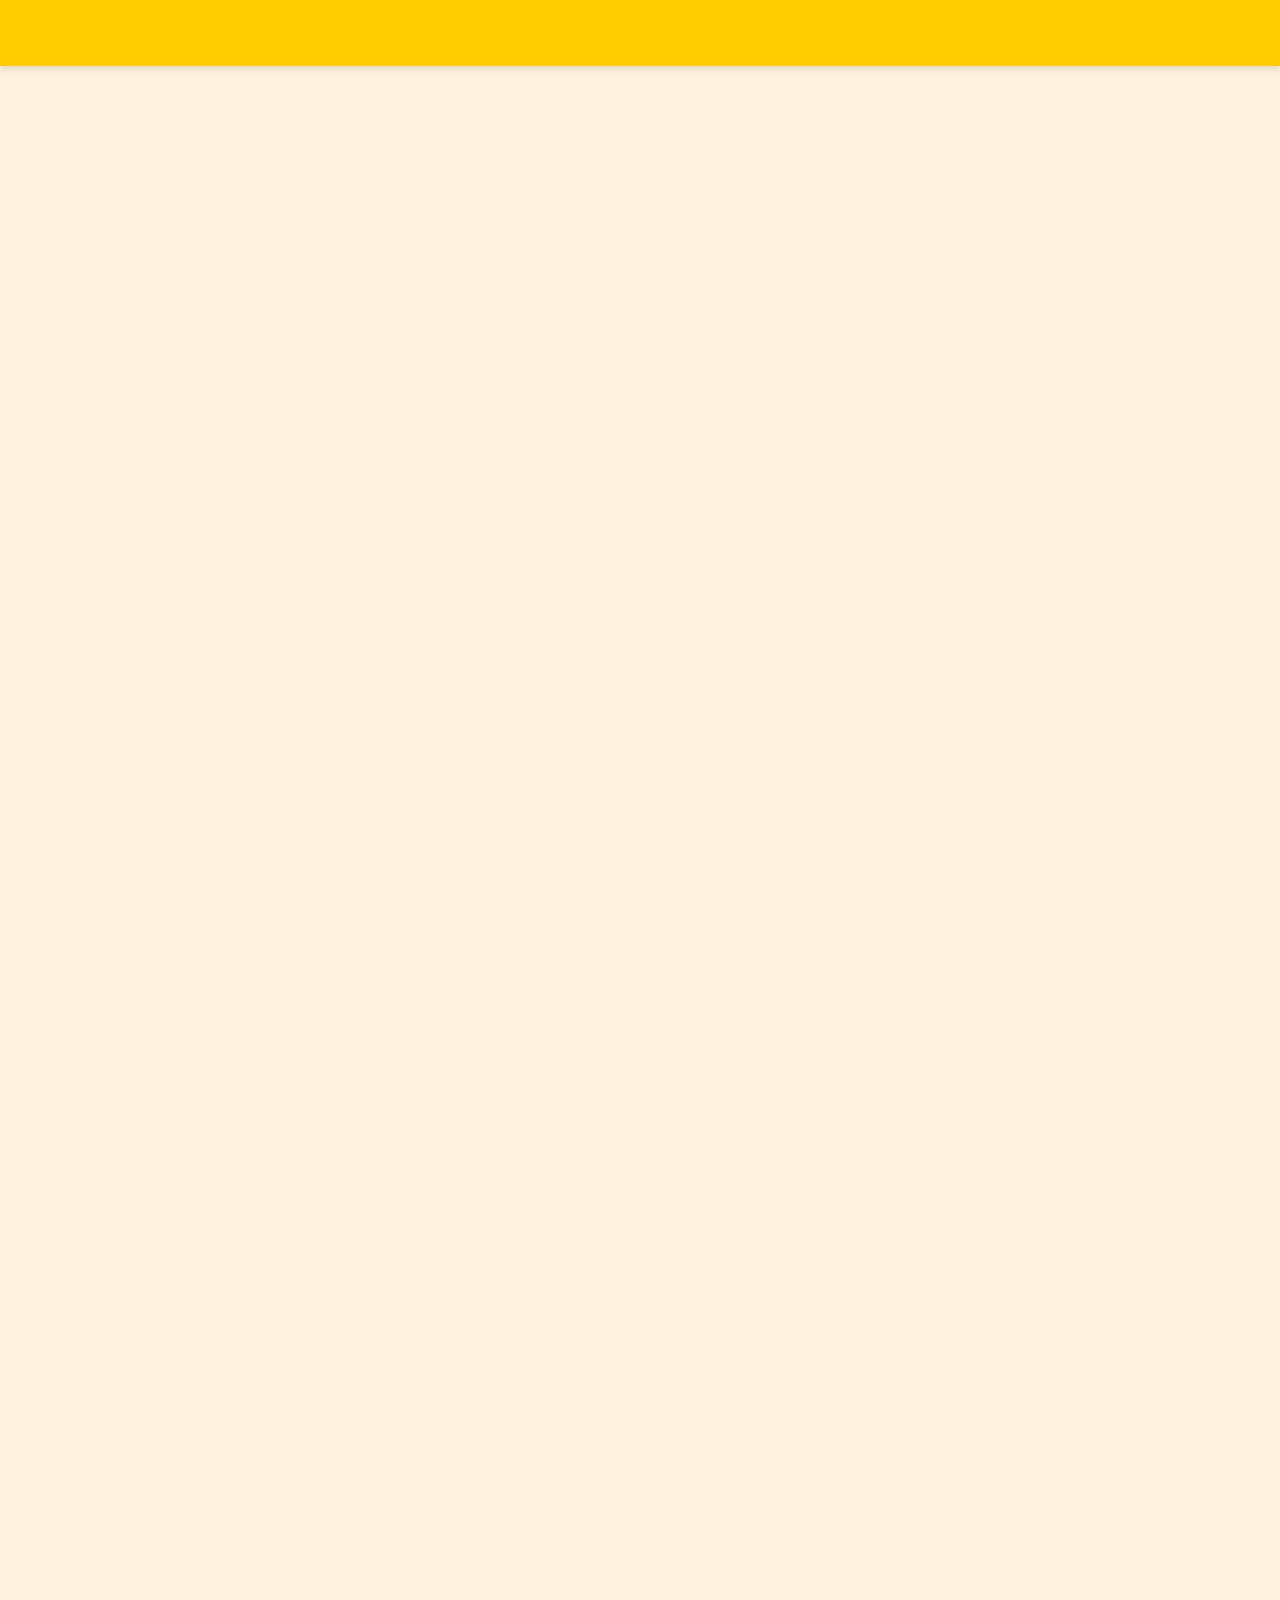
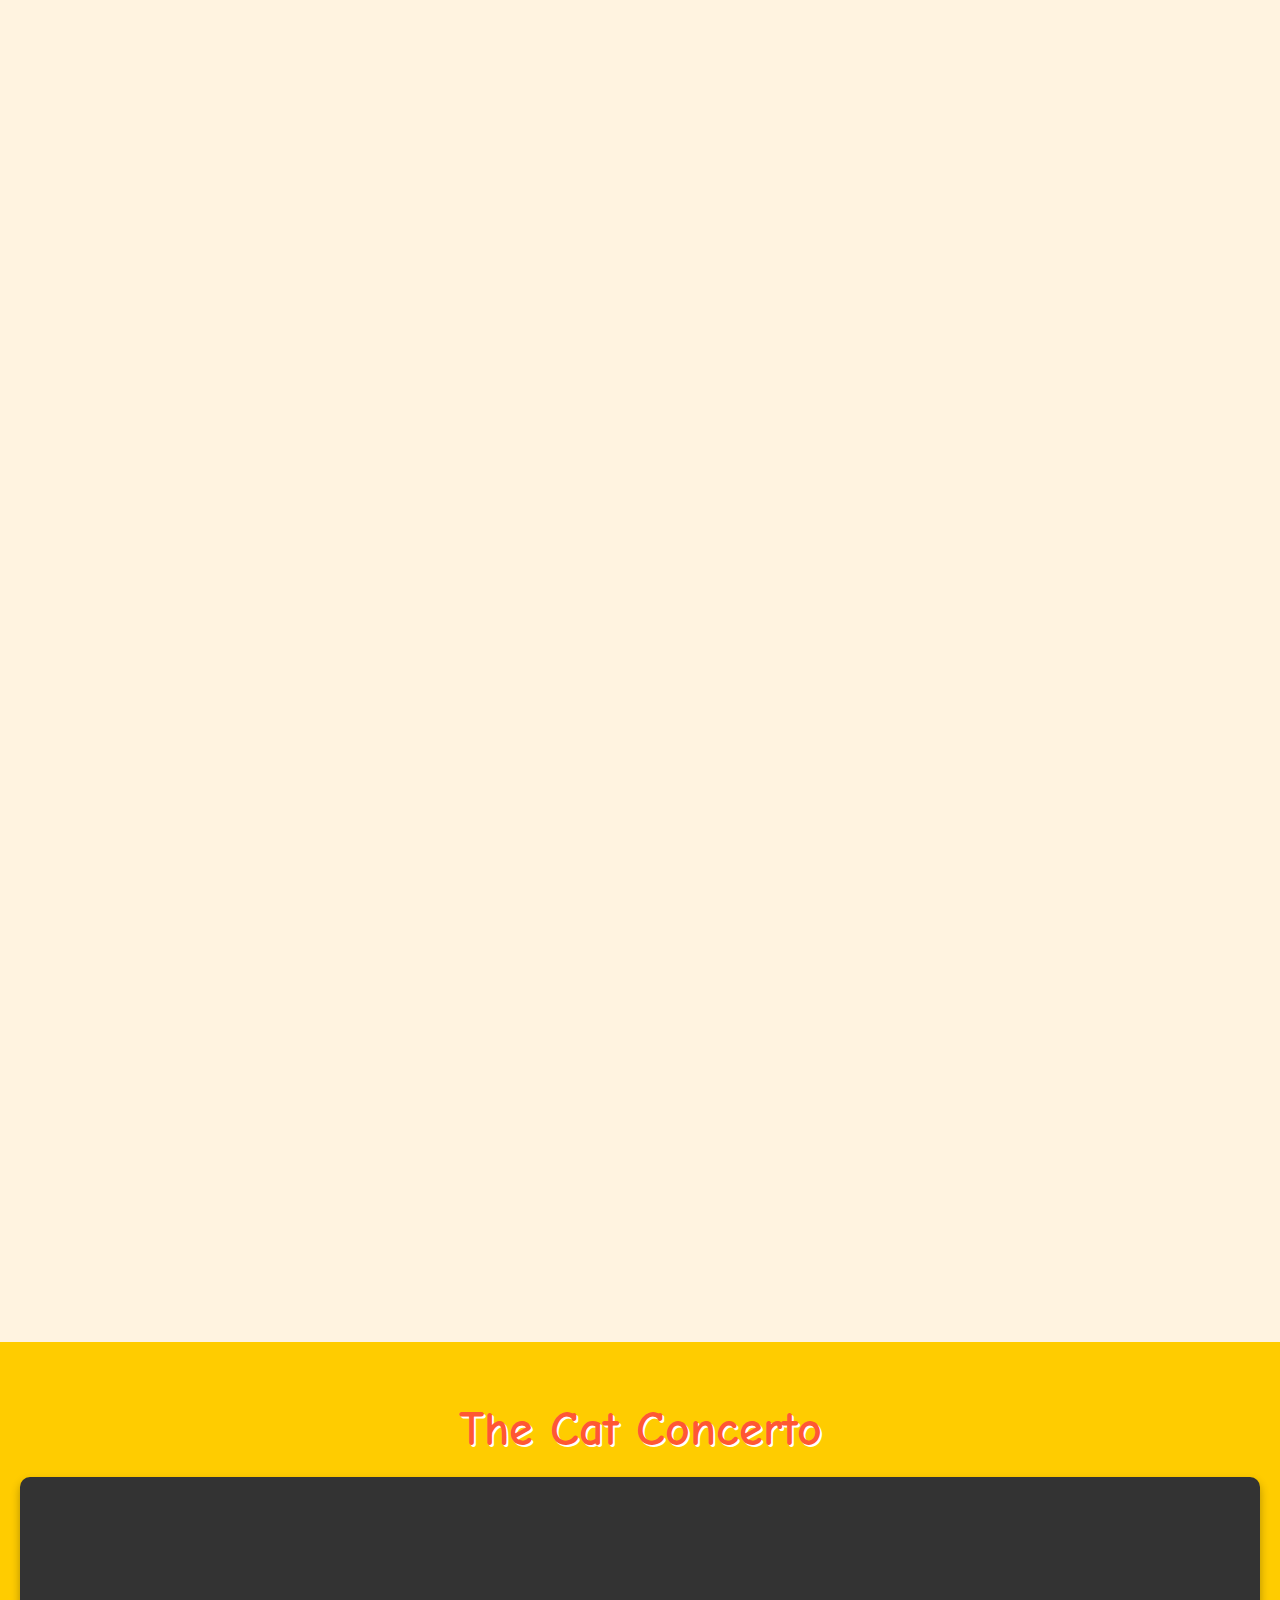
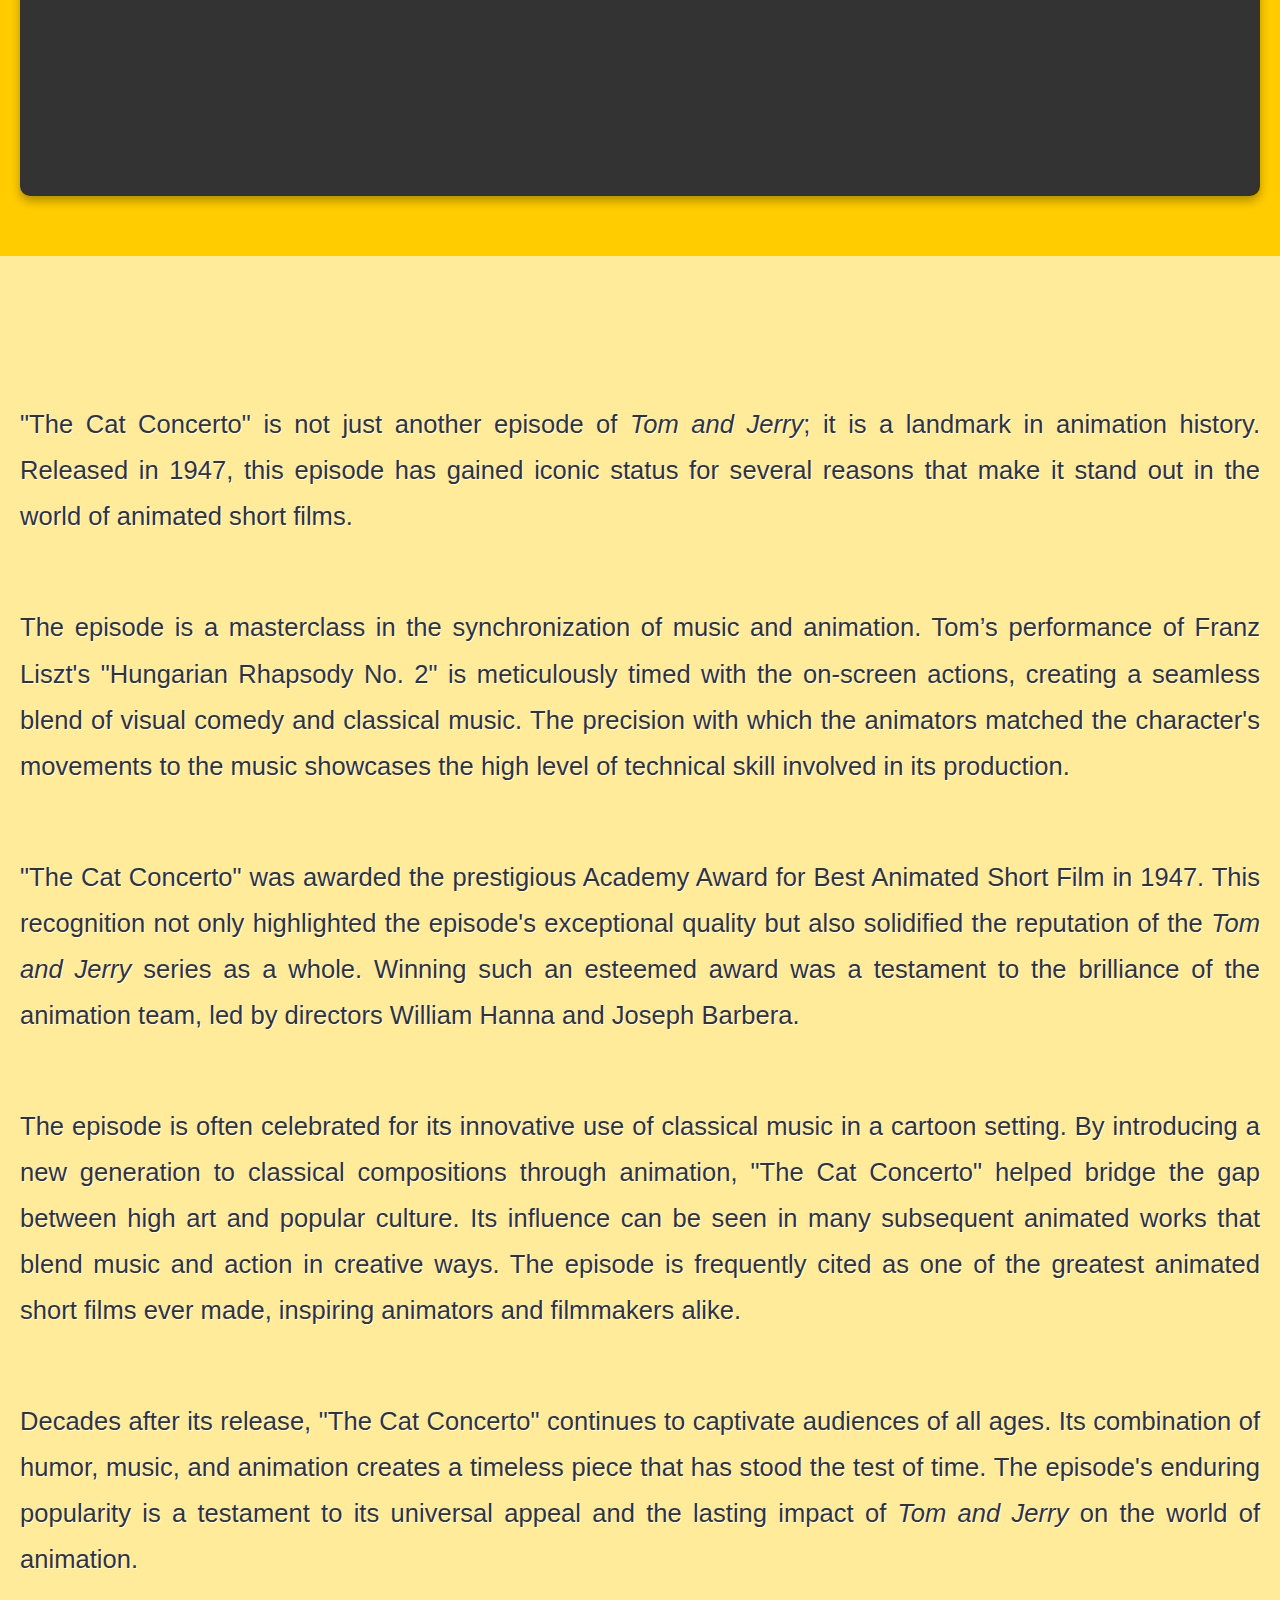
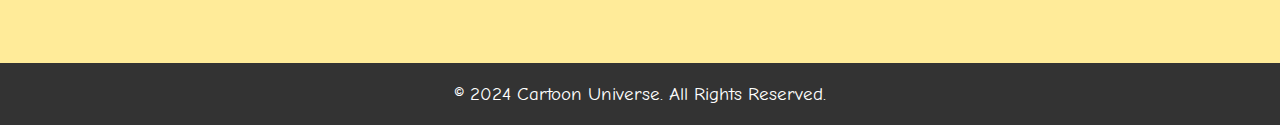
<file: tom-and-jerry.html>
<!DOCTYPE html>
<html lang="en">
<head>
    <meta charset="UTF-8">
    <meta name="viewport" content="width=device-width, initial-scale=1.0">
    <title>Tom and Jerry - The Cat Concerto</title>
    <link rel="stylesheet" href="tom-and-jerry.css">
</head>
<body>
    <header>
        <a href="index.html" class="logo animated-header">🎨 Cartoon Universe</a>
        <nav class="desktop-nav animated-nav">
            <ul>
                <li><a href="index.html">Home</a></li>
                <li><a href="#history">History</a></li>
                <li><a href="#episodes">Episodes</a></li>
            </ul>
        </nav>
        <div class="burger-menu">
    <div class="line"></div>
    <div class="line"></div>
    <div class="line"></div>
</div>
<nav class="mobile-nav">
    <ul>
        <li><a href="index.html">Home</a></li>
        <li><a href="#history">History</a></li>
        <li><a href="#episodes">Episodes</a></li>
    </ul>
</nav>
    </header>

    <section id="history" class="history-section">
        <h1 class="animated-title">The History of Tom and Jerry</h1>
        <div class="history-content animated-content">
            <img src="Images/tom-and-jerry-creation.jpg" alt="Creation of Tom and Jerry">
            <p>
                <em>Tom and </em> is one of the most iconic and enduring animated series in the history of television. Created by William Hanna and Joseph Barbera, the series made its debut in 1940 and quickly became a staple of animated entertainment. The series is known for its slapstick humor, memorable characters, and the eternal cat-and-mouse chase between the protagonists, Tom (the cat) and Jerry (the mouse).
            </p>
        </div>
        
        <h3 class="animated-title">1. The Birth of Tom and Jerry</h3>
        <div class="history-content animated-content">
            <img src="Images/Puss_Gets_The_Boot-ezgif.com-webp-to-jpg-converter.jpg" alt="Puss Gets the Boot">
            <p>
                The creation of <em>Tom and Jerry</em> came during a challenging time for its creators, William Hanna and Joseph Barbera. Both men were working for the animation division at Metro-Goldwyn-Mayer (MGM) in the late 1930s. At that time, MGM was looking for a new hit to rival the success of Walt Disney's Mickey Mouse and Warner Bros.' Looney Tunes. Hanna and Barbera, who had previously collaborated on other projects, decided to create a series that focused on a simple, yet universally relatable concept: the age-old rivalry between a cat and a mouse.
            </p>
            <p>
                The first episode, "Puss Gets the Boot," was released in 1940 and introduced the world to the characters of Tom (then called Jasper) and Jerry (who was initially unnamed). The episode was a hit, earning an Academy Award nomination for Best Animated Short Subject. The success of this initial episode led MGM to greenlight a full series, and the characters were renamed Tom and Jerry. Hanna and Barbera continued to refine the characters and the format, and the series quickly became a favorite among audiences.
            </p>
        </div>
        
        <h3 class="animated-title">2. Golden Age and Cultural Impact</h3>
        <div class="history-content animated-content">
            <img src="Images/91rZRGuLeCL._AC_UF894,1000_QL80_.jpg" alt="Golden Age of Tom and Jerry">
            <p>
                Throughout the 1940s and 1950s, <em>Tom and Jerry</em> experienced what is now considered its "Golden Age." During this period, the series won seven Academy Awards for Best Animated Short Film, a record that remains unbeaten by any other animated series. The episodes from this era are characterized by their high-quality animation, innovative use of music and sound effects, and the dynamic, often violent, interactions between Tom and Jerry.
            </p>
            <p>
                The success of <em>Tom and Jerry</em> during this time was not limited to the United States. The series became a global phenomenon, with audiences around the world enjoying the universal humor and non-verbal storytelling. The series was particularly popular because it transcended language barriers, relying on physical comedy and visual gags rather than dialogue.
            </p>
        </div>
        
        <h3 class="animated-title">3. Changes and Challenges</h3>
        <div class="history-content animated-content">
            <img src="Images/sc5i3wk8zsg61.jpg" alt="Tom and Jerry Changes">
            <p>
                The mid-1950s brought significant changes to the animation industry, and <em>Tom and Jerry</em> was no exception. In 1957, MGM decided to close its animation studio, citing rising production costs and the growing popularity of television as reasons. Hanna and Barbera were laid off, but they quickly founded their own studio, Hanna-Barbera Productions, which would go on to create many other iconic animated series, such as <em>The Flintstones</em> and <em>Scooby-Doo</em>.
            </p>
            <p>
                Despite the closure of the MGM animation studio, <em>Tom and Jerry</em> continued to be produced by other studios. The series was revived in the 1960s by the Czech animation director Gene Deitch, who created 13 episodes that were noted for their darker tone and distinct animation style. Following Deitch’s tenure, Chuck Jones, known for his work on Looney Tunes, took over the production of the series. Jones’ version of <em>Tom and Jerry</em> featured a more stylized animation and a shift in the personalities of the characters, with Tom becoming more sympathetic and Jerry more mischievous.
            </p>
        </div>
        
        <h3 class="animated-title">4. Revival and Modern Era</h3>
        <div class="history-content animated-content">
            <img src="Images/tom-and-jerry-modern-world.png" alt="Modern Era of Tom and Jerry">
            <p>
                The 1970s and 1980s saw numerous revivals of <em>Tom and Jerry</em>, with new television series, movies, and specials being produced. The series adapted to the changing tastes and standards of the time, with some versions incorporating more dialogue and less violence to appeal to younger audiences and to adhere to new broadcasting standards.
            </p>
            <p>
                In the 1990s and 2000s, <em>Tom and Jerry</em> found new life with the rise of cable television and home video. The series became a staple on channels like Cartoon Network and Boomerang, introducing a new generation to the classic antics of the cat and mouse duo. During this period, the series also expanded into direct-to-video films, such as <em>Tom and Jerry: The Movie</em> (1992) and <em>Tom and Jerry: The Magic Ring</em> (2002).
            </p>
        </div>
        
        <h3 class="animated-title">5. Legacy and Enduring Popularity</h3>
        <div class="history-content animated-content">
            <img src="Images/69939-1.jpeg" alt="Legacy of Tom and Jerry">
            <p>
                <em>Tom and Jerry</em> remains one of the most beloved and influential animated series of all time. Its impact on the animation industry is immeasurable, influencing countless animators and filmmakers over the decades. The series is often cited as a masterclass in visual storytelling and physical comedy, and its characters have become cultural icons.
            </p>
            <p>
                Today, <em>Tom and Jerry</em> continues to be enjoyed by audiences around the world. The series has been preserved and restored in various formats, ensuring that it remains accessible to future generations. New adaptations, such as the 2021 live-action/animated hybrid film <em>Tom & Jerry</em>, demonstrate the enduring appeal of the series and its ability to adapt to new media and technologies.
            </p>
            <p>
                As <em>Tom and Jerry</em> approaches its 85th anniversary, the series continues to entertain and inspire. Its legacy as a pioneer of animation and a symbol of timeless humor is firmly cemented in the history of popular culture.
            </p>
        </div>
    </section>

    <section id="episodes" class="episodes-section">
        <h2>The Cat Concerto</h2>
        <div class="video-grid">
            <div class="video">
                <iframe width="560" height="315" src="https://www.youtube.com/embed/CtLpv6huG3A" frameborder="0" allowfullscreen></iframe>
            </div>
        </div>
    </section>

    <section id="why-famous" class="why-famous-section">
        <h2 class="animated-title">Why "The Cat Concerto" Became a Famous Episode</h2>
        <p>
            "The Cat Concerto" is not just another episode of <em>Tom and Jerry</em>; it is a landmark in animation history. Released in 1947, this episode has gained iconic status for several reasons that make it stand out in the world of animated short films.
        </p>
        
        <h3 class="animated-title">1. Technical Excellence</h3>
        <p>
            The episode is a masterclass in the synchronization of music and animation. Tom’s performance of Franz Liszt's "Hungarian Rhapsody No. 2" is meticulously timed with the on-screen actions, creating a seamless blend of visual comedy and classical music. The precision with which the animators matched the character's movements to the music showcases the high level of technical skill involved in its production.
        </p>
        
        <h3 class="animated-title">2. Awards and Recognition</h3>
        <p>
            "The Cat Concerto" was awarded the prestigious Academy Award for Best Animated Short Film in 1947. This recognition not only highlighted the episode's exceptional quality but also solidified the reputation of the <em>Tom and Jerry</em> series as a whole. Winning such an esteemed award was a testament to the brilliance of the animation team, led by directors William Hanna and Joseph Barbera.
        </p>
        
        <h3 class="animated-title">3. Cultural Impact</h3>
        <p>
            The episode is often celebrated for its innovative use of classical music in a cartoon setting. By introducing a new generation to classical compositions through animation, "The Cat Concerto" helped bridge the gap between high art and popular culture. Its influence can be seen in many subsequent animated works that blend music and action in creative ways. The episode is frequently cited as one of the greatest animated short films ever made, inspiring animators and filmmakers alike.
        </p>
        
        <h3 class="animated-title">4. Timeless Appeal</h3>
        <p>
            Decades after its release, "The Cat Concerto" continues to captivate audiences of all ages. Its combination of humor, music, and animation creates a timeless piece that has stood the test of time. The episode's enduring popularity is a testament to its universal appeal and the lasting impact of <em>Tom and Jerry</em> on the world of animation.
        </p>
    </section>

    <footer>
        <p>&copy; 2024 Cartoon Universe. All Rights Reserved.</p>
    </footer>

    <script src="tom-and-jerry.js"></script>
</body>
</html>
</file>
<file: tom-and-jerry.css>
@import url('https://fonts.googleapis.com/css2?family=Comic+Neue:wght@400;700&display=swap');

/* Basic Reset */
* {
    margin: 0;
    padding: 0;
    box-sizing: border-box;
}

/* General Body Styling */
body {
    font-family: 'Comic Neue', sans-serif;
    background-color: #fff5e1;
    color: #333;
    overflow-x: hidden;
}

/* Header Styling */
header {
    display: flex;
    justify-content: space-between;
    align-items: center;
    padding: 15px;
    background-color: #ffcc00;
    box-shadow: 0px 4px 6px rgba(0, 0, 0, 0.1);
    position: fixed;
    width: 100%;
    top: 0;
    z-index: 1000;
}

.logo {
    font-size: 30px;
    font-weight: bold;
    color: #ff5733;
    text-shadow: 2px 2px #fff;
    text-decoration: none;
}

.desktop-nav ul {
    list-style: none;
    display: flex;
    gap: 20px;
}

.desktop-nav a {
    text-decoration: none;
    color: #333;
    font-weight: bold;
    transition: color 0.3s ease;
    font-size: 1.3rem;
    text-shadow: 1px 1px 0 #fff;
    padding: 5px 10px;
    border-radius: 10px;
    background-color: #fff3e0;
    box-shadow: 0 2px 4px rgba(0, 0, 0, 0.2);
}

.desktop-nav a:hover {
    color: #ff5733;
}

/* Burger Menu and Mobile Nav */
.burger-menu {
    display: none;
    flex-direction: column;
    cursor: pointer;
    gap: 5px;
}

.burger-menu .line {
    width: 25px;
    height: 3px;
    background-color: #333;
    border-radius: 2px;
}

.mobile-nav {
    display: none;
    flex-direction: column;
    position: absolute;
    top: 70px;
    left: 0;
    width: 100%;
    background-color: #ffcc00;
    box-shadow: 0px 4px 6px rgba(0, 0, 0, 0.1);
    z-index: 999;
    padding: 0;
    border-radius: 0 0 10px 10px;
}

.mobile-nav ul {
    list-style: none;
    margin: 0;
    padding: 0;
}

.mobile-nav ul li {
    width: 100%;
    border-bottom: 1px solid #fff;
}

.mobile-nav ul li:last-child {
    border-bottom: none;
}

.mobile-nav a {
    display: block;
    text-decoration: none;
    color: #333;
    font-weight: bold;
    transition: color 0.3s ease;
    font-size: 1.3rem;
    text-shadow: 1px 1px 0 #fff;
    padding: 15px 20px;
    background-color: #fff3e0;
    border-radius: 0;
    width: 100%;
    box-sizing: border-box;
}

.mobile-nav a:hover {
    color: #ff5733;
}

/* Active state for mobile nav */
.mobile-nav.active {
    display: flex;
}

/* History Section */
.history-section {
    padding: 120px 20px 60px; /* Adjusted for fixed header */
    background-color: #fff3e0;
    text-align: left;
}

.history-section h1 {
    font-size: 3rem;
    margin-bottom: 20px;
    color: #ff5733;
    text-shadow: 2px 2px #fff;
}

.history-section h3 {
    font-size: 2.5rem;
    margin-top: 20px;
    color: #ff5733;
    text-shadow: 2px 2px #fff;
}

.history-section p {
    margin-bottom: 20px;
    line-height: 1.6;
    font-size: 1.4rem;
}

.history-content {
    display: flex;
    gap: 20px;
    margin-bottom: 30px;
    align-items: center;
}

.history-content img {
    width: 300px;
    border-radius: 10px;
    box-shadow: 0px 4px 8px rgba(0, 0, 0, 0.2);
}

.animated-content, .animated-title, .animated-header, .animated-nav {
    opacity: 0;
    transform: translateY(20px);
    animation: fadeInUp 1s ease-in-out forwards;
}

@keyframes fadeInUp {
    to {
        opacity: 1;
        transform: translateY(0);
    }
}

/* Episodes Section */
.episodes-section {
    padding: 60px 20px;
    background-color: #ffcc00;
    text-align: center;
}

.episodes-section h2 {
    font-size: 3rem;
    margin-bottom: 20px;
    color: #ff5733;
    text-shadow: 2px 2px #fff;
}

.video-grid {
    display: flex;
    flex-wrap: wrap;
    gap: 20px;
    justify-content: center;
}

.video {
    flex: 1;
    min-width: 300px;
    background-color: #333;
    border-radius: 10px;
    overflow: hidden;
    box-shadow: 0px 5px 10px rgba(0, 0, 0, 0.3);
}

/* Why Famous Section Styling */
.why-famous-section {
    padding: 60px 20px;
    background-color: #ffeb99;
    color: #333;
    font-family: 'Fredoka One', cursive, sans-serif;
}

.why-famous-section h2 {
    font-size: 3rem;
    margin-bottom: 30px;
    color: #ff5733;
    text-align: center;
    text-shadow: 2px 2px #fff;
}

.why-famous-section h3 {
    font-size: 2.5rem;
    margin-top: 20px;
    color: #ff5733;
    text-shadow: 2px 2px #fff;
}

.why-famous-section p {
    font-size: 1.6rem;
    line-height: 1.8;
    margin-bottom: 20px;
    text-align: justify;
    text-shadow: 1px 1px #fff;
}

/* Footer */
footer {
    background-color: #333;
    color: #fff;
    text-align: center;
    padding: 20px 0;
    font-size: 1.2rem;
}

/* Responsive Styles */
@media (max-width: 768px) {
    .desktop-nav {
        display: none;
    }

    .burger-menu {
        display: flex;
    }

    .history-content {
        flex-direction: column;
    }

    .history-content img {
        width: 100%;
        max-width: 400px;
    }

    .video {
        width: 100%;
    }

    .video iframe {
        width: 100%;
        height: auto;
    }

    .mobile-nav.active {
        display: flex;
    }
}
</file>
